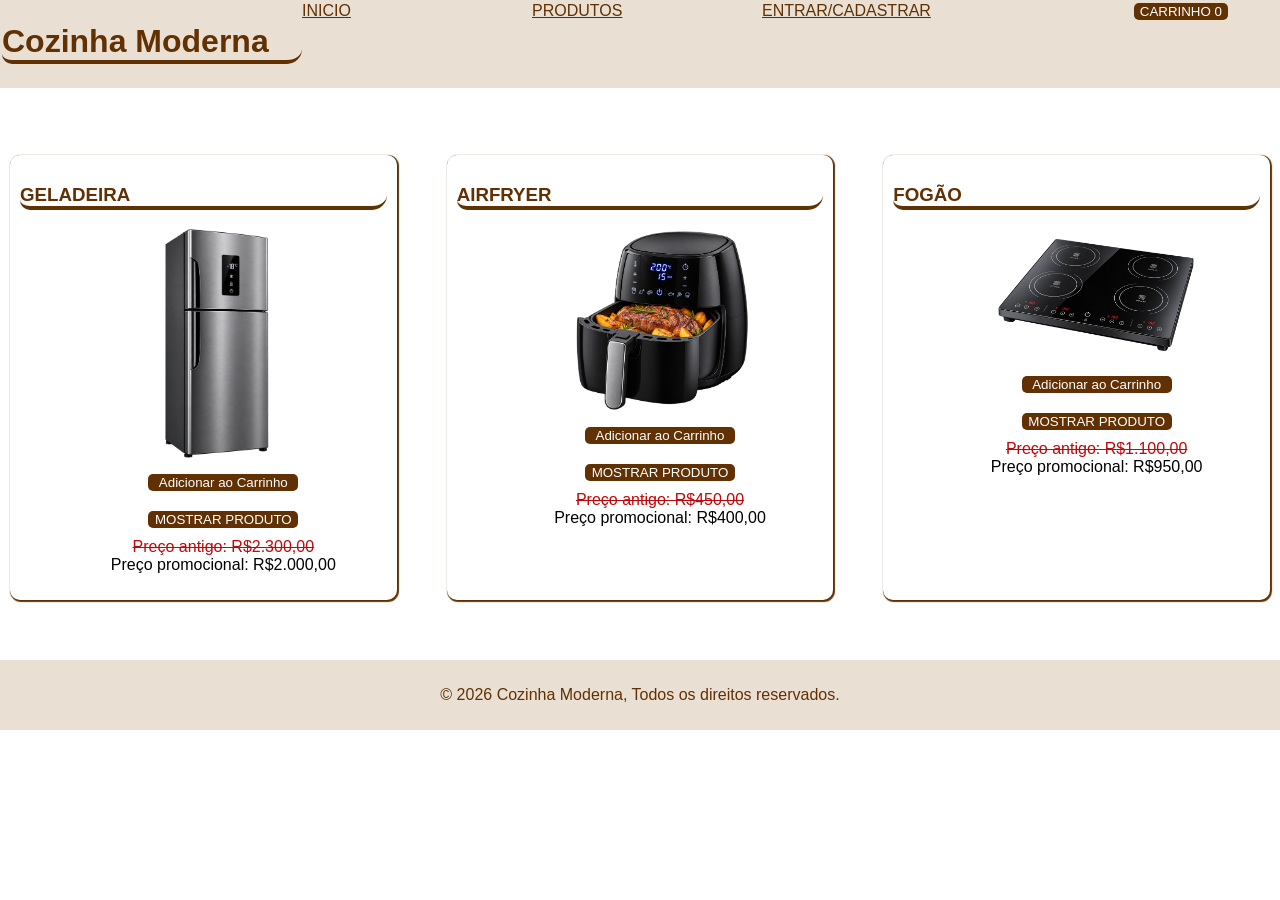
<file: CozinhaCorrigido/index.html>
<!DOCTYPE html>
<html lang="pt-br">

<head>
  <meta charset="UTF-8">
  <meta name="viewport" content="width=device-width, initial-scale=1.0">
  <title>Cozinha Moderna</title>
  <link rel="stylesheet" href="style.css">
  <script src="script.js" defer></script>
</head>

<body>
  <header>
    <div class="container1">
      <div>
        <h1 class="titulo">Cozinha Moderna</h1>
      </div>
      <nav class="container2">
        <div>
          <a href="index.html" class="menu">INICIO</a>
        </div>
        <div class="menu-suspenso">
          <a href="#produtos" class="menu">PRODUTOS</a>
          <ul class="lista-links">
            <li><a href="#geladeira">GELADEIRA</a></li>
            <li><a href="#airfryer">AIRFRYER</a></li>
            <li><a href="#fogao">FOGÃO</a></li>
          </ul>
        </div>
        <div>
          <a href="cadastro.html" class="menu">ENTRAR/CADASTRAR</a>
        </div>
      </nav>
      <div class="container3">
        <div>
          <button type="button" class="botao" onclick="alternarCarrinho()">
            CARRINHO
            <span id="contador">0</span>
          </button>
        </div>
      </div>
    </div>
  </header>

  <main>
    <section class="container4" id="produtos">
      <div class="produto" id="geladeira">
        <h3 class="titulo">GELADEIRA</h3>
        <ul>
          <li><img src="geladeira.png" width="200" alt="Geladeira"></li>
          <li><button type="button" onclick="adicionarItem('GELADEIRA')" class="btn-prod">Adicionar ao Carrinho</button></li>
          <li><button type="button" class="btn-prod" onclick="mostrarGeladeira()">MOSTRAR PRODUTO</button></li>
          <li><s class="preco-antigo">Preço antigo: R$2.300,00</s></li>
          <li>Preço promocional: R$2.000,00</li>
        </ul>
      </div>

      <div class="produto" id="airfryer">
        <h3 class="titulo">AIRFRYER</h3>
        <ul>
          <li><img src="airfryer.png" width="200" alt="Airfryer"></li>
          <li><button type="button" onclick="adicionarItem('AIRFRYER')" class="btn-prod">Adicionar ao Carrinho</button></li>
          <li><button type="button" class="btn-prod" onclick="mostrarAirfryer()">MOSTRAR PRODUTO</button></li>
          <li><s class="preco-antigo">Preço antigo: R$450,00</s></li>
          <li>Preço promocional: R$400,00</li>
        </ul>
      </div>

      <div class="produto" id="fogao">
        <h3 class="titulo">FOGÃO</h3>
        <ul>
          <li><img src="fogao.png" width="200" alt="Fogão"></li>
          <li><button type="button" onclick="adicionarItem('FOGÃO')" class="btn-prod">Adicionar ao Carrinho</button></li>
          <li><button type="button" class="btn-prod" onclick="mostrarFogao()">MOSTRAR PRODUTO</button></li>
          <li><s class="preco-antigo">Preço antigo: R$1.100,00</s></li>
          <li>Preço promocional: R$950,00</li>
        </ul>
      </div>
    </section>

    <div id="area-tabelageladeira" class="tabela">
      <h2 class="titulo">GELADEIRA
        <button type="button" onclick="mostrarGeladeira()" class="botao">SAIR</button>
      </h2>
      <img src="geladeira.png" width="200" alt="Geladeira">
      <div class="descricao">
        <ul>
          <li>Capacidade: 400 Litros<hr></li>
          <li>Peso: 100Kg<hr></li>
          <li>220 Volts<hr></li>
          <li><s class="preco-antigo">Preço antigo: R$2.300,00</s><hr></li>
          <li>Preço promocional: R$2.000,00</li>
        </ul>
      </div>
    </div>

    <div id="area-tabelafogao" class="tabela">
      <h2 class="titulo">FOGÃO
        <button type="button" onclick="mostrarFogao()" class="botao">SAIR</button>
      </h2>
      <img src="fogao.png" width="200" alt="Fogão">
      <div class="descricao">
        <ul>
          <li>Peso: 6Kg<hr></li>
          <li>220 Volts<hr></li>
          <li>400 Watts<hr></li>
          <li><s class="preco-antigo">Preço antigo: R$1.100,00</s><hr></li>
          <li>Preço promocional: R$950,00</li>
        </ul>
      </div>
    </div>

    <div id="area-tabelaairfryer" class="tabela">
      <h2 class="titulo">AIRFRYER
        <button type="button" onclick="mostrarAirfryer()" class="botao">SAIR</button>
      </h2>
      <img src="airfryer.png" width="200" alt="Airfryer">
      <div class="descricao">
        <ul>
          <li>Peso: 4Kg<hr></li>
          <li>4 Litros<hr></li>
          <li>110/220 Volts<hr></li>
          <li><s class="preco-antigo">Preço antigo: R$450,00</s><hr></li>
          <li>Preço promocional: R$400,00</li>
        </ul>
      </div>
    </div>

    <div id="area-carrinho" class="gaveta-carrinho">
      <button type="button" onclick="alternarCarrinho()" class="botao">X</button>
      <h2 class="titulo">Itens Comprados</h2>
      <ul id="lista-itens"></ul>
    </div>
  </main>

  <footer class="rodape">
    <p>&copy; 2026 Cozinha Moderna, Todos os direitos reservados.</p>
  </footer>
</body>

</html>
</file>
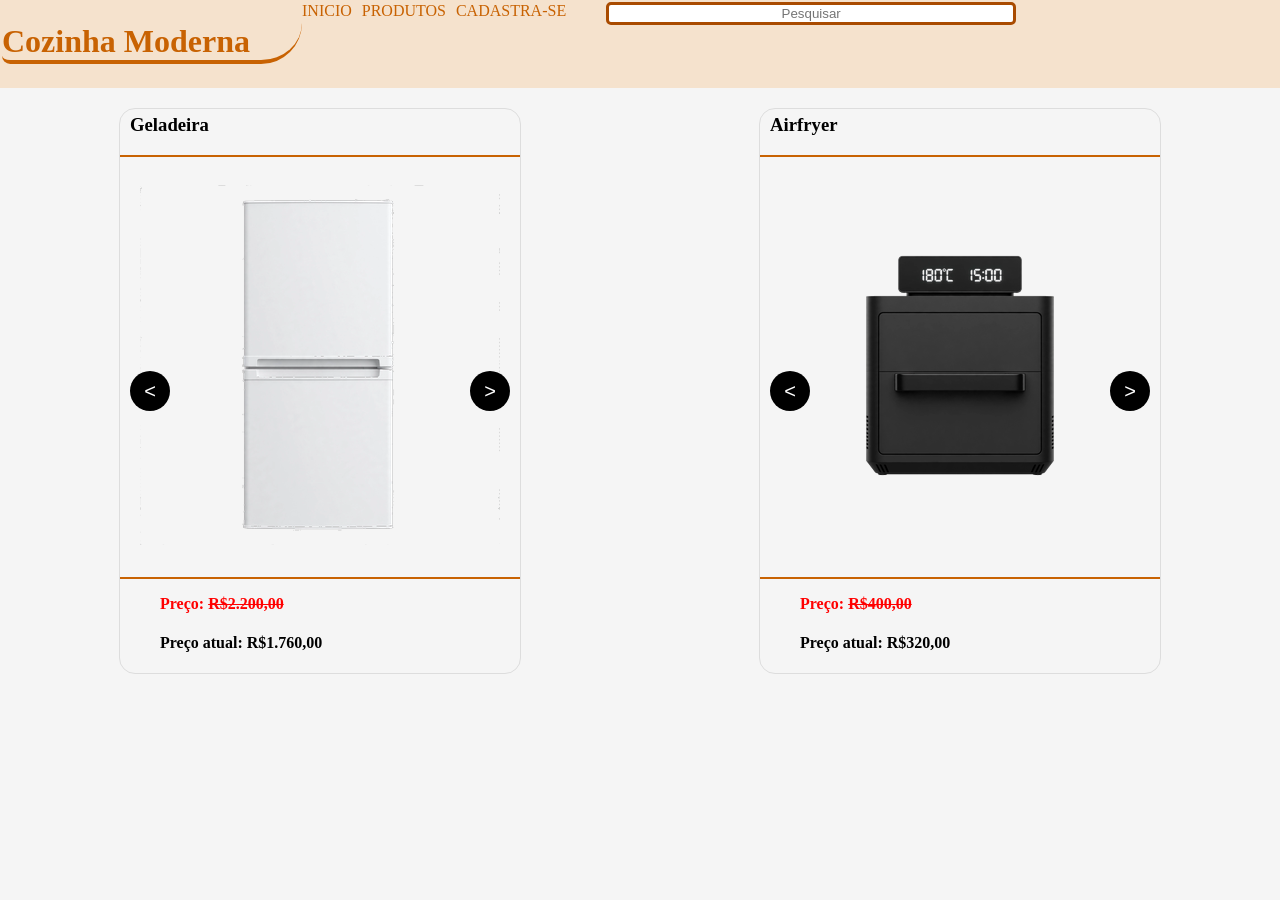
<file: Ecommerce/index.html>
<!DOCTYPE html>
<html lang="pt-br">

<head>
    <meta charset="UTF-8">
    <meta name="viewport" content="width=device-width, initial-scale=1.0">
    <title>Cozinha Moderna</title>
    <script src="script.js" defer></script>
    <link rel="stylesheet" href="style.css">
</head>

<body>
    <header>
        <div class="container1">
            <div>
                <h1 class="titulo">Cozinha Moderna</h1>
            </div>
            <nav class="container2">
                <div>
                    <a href="index.html">INICIO</a>
                </div>
                <div class="menu-suspenso">
                    <a href="#PRODUTO">PRODUTOS</a>
                    <ul class="lista-links">
                        <li><a href="#Geladeira">Geladeira</a></li>
                        <li><a href="#Fogão">Fogão</a></li>
                        <li><a href="#Panela">Panela</a></li>
                    </ul>
                    </div>
                <div>
                    <a href="formulario.html">CADASTRA-SE</a>

                </div>
                
            </nav>
            <div>
            <input type="text" id="nome" name="nome" placeholder="Pesquisar" class="formulariodepesquisa" />
            </div>
            <div>
            
            </div>
           </div>
       

    </header>


    <section class="container4" id="ofertas">
        <div class="carrossel">
            <h3>Geladeira</h3>
            <hr class="linha">
            <div class="slide ativo"><img src="geladeirafrente.enc"></div>
            <div class="slide"><img src="geladeiralateral.enc"></div>
            <button class="btn prev"><</button>
                    <button class="btn next">></button>
                    <hr class="linha">
                    <ul>
                        <li class="preçoanterior"><b>Preço: <s>R$2.200,00</s></b></li>
                        <li>
                            <h4><b>Preço atual: R$1.760,00</b></h4>
                        </li>
                    </ul>
        </div>

        <!-- CARROSSEL 2 -->
        <div class="carrossel">
            <h3>Airfryer</h3>
            <hr class="linha">
            <div class="slide ativo"><img src="airfryerfrente.enc"></div>
            <div class="slide"><img src="airfryerlateral.enc"></div>
            <hr class="linha">
            <ul>
                <li class="preçoanterior"><b>Preço: <s>R$400,00</s></b></li>
                <li>
                    <h4><b>Preço atual: R$320,00</b></h4>
                </li>
            </ul>
            <button class="btn prev"><</button>
                    <button class="btn next">></button>
        </div>
    </section>
    

</body>

</html>
</file>
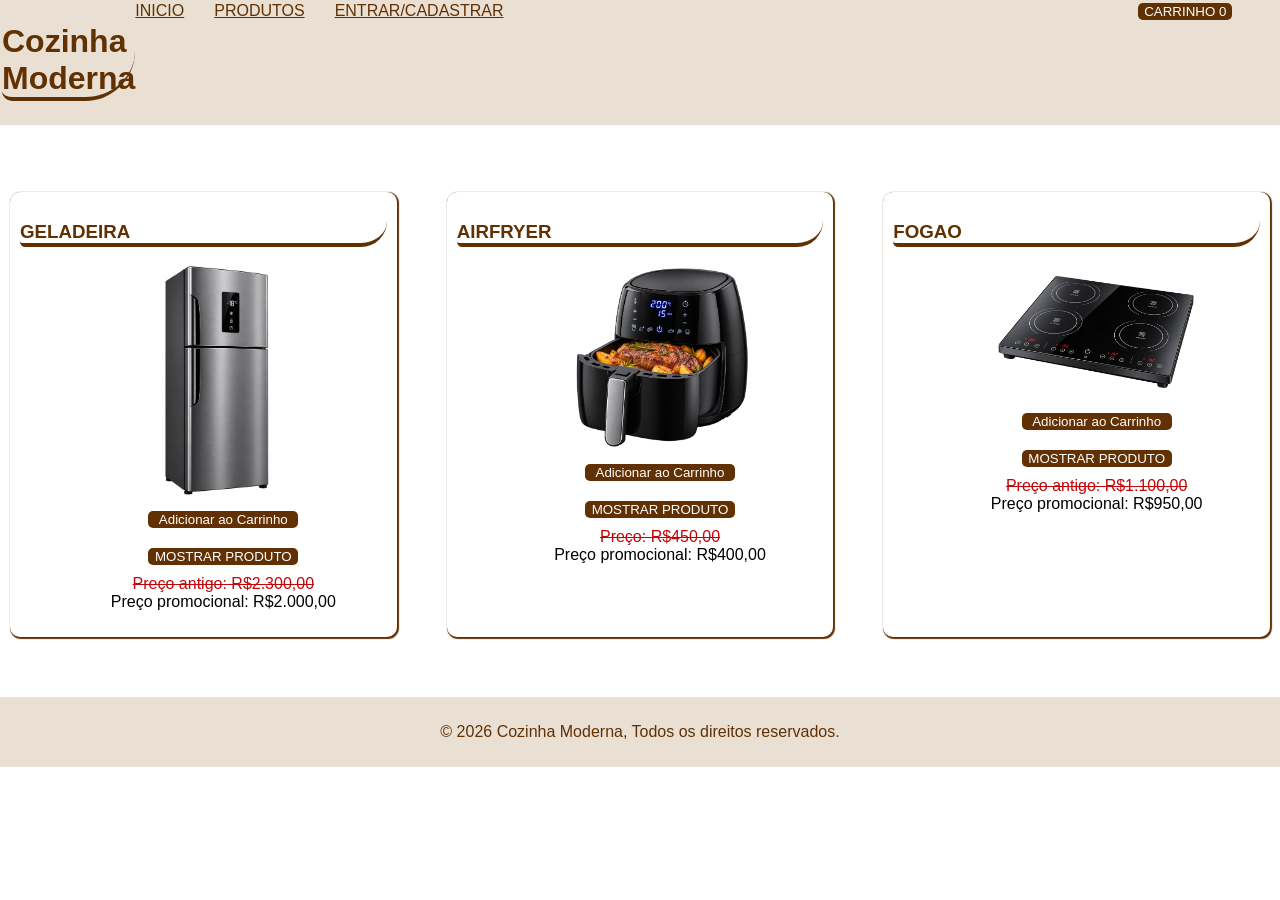
<file: EcommerceCozinha/index.html>
<!DOCTYPE html>
<html lang="pt-br">

<head>
  <meta charset="UTF-8">
  <meta name="viewport" content="width=device-width, initial-scale=1.0">
  <title>Cozinha Moderna</title>
  <link rel="stylesheet" href="style.css">
  <script src="script.js" defer></script>
</head>

<body>
  <header>
    <div class="container1">
      <div>
        <h1 class="titulo">Cozinha Moderna</h1>
      </div>
      <div class="container2">
        <div>
          <a href="index.html" class="menu">INICIO</a>
        </div>
        <div class="menu-suspenso">
          <a href="index.html" class="menu">PRODUTOS</a>
          <ul class="lista-links">
            <li><a href="#Geladeira">GELADEIRA</a></li>
            <li><a href="#Geladeira">AIRFRYER</a></li>
            <li><a href="#Geladeira">FOGÂO</a></li>
          </ul>
        </div>
        <div>
          <a href="cadastro.html" class="menu">ENTRAR/CADASTRAR</a>
        </div>
      </div>
      <div class="container3">
        <div>
          <button class="botao" onclick="alternarCarrinho()">
            CARRINHO
            <span id="contador">0</span>
          </button>
        </div>
      </div>
    </div>
  </header>
  <section class="container4">
    <div class="produto">
      <h3 class="titulo">GELADEIRA</h3>
      <ul>
        <li><img src="geladeira.png" width="200px"><br></li>
        <li><button onclick="adicionarItem('GELADEIRA')" class="btn-prod">Adicionar ao Carrinho</button></li>
        <li><button class="btn-prod" onclick="mostrarGeladeira()">MOSTRAR PRODUTO</button></li>
        <li><s class="preco-antigo">Preço antigo: R$2.300,00</s></li>
        <li>Preço promocional: R$2.000,00</li>
      </ul>
    </div>
    <div class="produto">
      <h3 class="titulo">AIRFRYER</h3>
      <ul>
        <li><img src="airfryer.png" width="200px">
        <li>
        <li><button onclick="adicionarItem('AIRFRYER')" class="btn-prod">Adicionar ao Carrinho</button></li>
        <li><button class="btn-prod" onclick="mostrarAirfryer()">MOSTRAR PRODUTO</button></li>
        <li><s class="preco-antigo">Preço: R$450,00</s></li>
        <li>Preço promocional: R$400,00</li>
      </ul>
    </div>
    <div class="produto">
      <h3 class="titulo">FOGAO</h3>
      <ul>
        <li><img src="fogao.png" width="200px"></li>
        <li><button onclick="adicionarItem('FOGÂO')" class="btn-prod">Adicionar ao Carrinho</button></li>
        <li><button class="btn-prod" onclick="mostrarFogao()">MOSTRAR PRODUTO</button></li>
        <li><s class="preco-antigo">Preço antigo: R$1.100,00</s></li>
        <li>Preço promocional: R$950,00</li>
      </ul>
    </div>
  </section>
  <div id="area-tabelageladeira" class="tabela">
    <h2 class="titulo ">GELADEIRA<button onclick="mostrarGeladeira()" class="botao">SAIR</button><br>
    </h2>
    <img src="geladeira.png" width="200px">
    <ul>
      <div class="descricao">
        <li>Capacidade: 400 Litros</li>
        <hr>
        <li>Peso: 100Kg</li>
        <hr>
        <li>220 Volts</li>
        <hr>
        <li><s class="preco-antigo">Preço antigo: R$2.300,00</s></li>
        <hr>
        <li>Preço promocional: R$2.000,00</li>
      </div>
    </ul>
  </div>
  <div id="area-tabelafogao" class="tabela">
    <h2 class="titulo">FOGÃO
      <button onclick="mostrarFogao()" class="botao">SAIR</button><br>
    </h2>
    <img src="fogao.png" width="200px">
    <ul>
      <div class="descricao">
        <li>Peso: 6Kg</li>
        <hr>
        <li>220 Volts</li>
        <hr>
        <li>400 Watts</li>
        <hr>
        <li><s class="preco-antigo">Preço antigo: R$1.100,00</s></li>
        <hr>
        <li>Preço promocional: R$950,00</li>
      </div>
    </ul>
  </div>
  <div id="area-tabelaairfryer" class="tabela">
    <h2 class="titulo">AIRFRYER
      <button onclick="mostrarAirfryer()" class="botao">SAIR</button><br>
    </h2>
    <img src="airfryer.png" width="200px">
    <ul>
      <div class="descricao">
        <li>Peso: 4Kg</li>
        <hr>
        <li>4 Litros</li>
        <hr>
        <li>110/220 Volts</li>
        <hr>
        <li><s class="preco-antigo">Preço: R$450,00</s></li>
        <hr>
        <li>Preço promocional: R$400,00</li>
      </div>
    </ul>
  </div>
  <div id="area-carrinho" class="gaveta-carrinho">
    <button onclick="alternarCarrinho()" class="botao">X</button>
    <h2 class="titulo">Itens Comprados</h2>
    <ul id="lista-itens"></ul>
  </div>
  <footer class="rodape">
    <p> &copy; 2026 Cozinha Moderna, Todos os direitos reservados.</p>
  </footer>

</body>

</html>
</file>
<file: CozinhaCorrigido/style.css>
*,
*::before,
*::after {
    box-sizing: border-box;
}/*Faz padding e borda entrarem no cálculo da largura, evitando estouros*/

body {
    font-family: sans-serif;
    background-color: #fff;
    margin: 0;
    overflow-x: hidden;
}

header {
    background-color: #E9E0D3;
    padding: 2px;
    width: 100%;
    position: sticky;
    top: 0;
    z-index: 1000;
}

.titulo {
    color: #613003;
    border-bottom: 4px solid #613003;
    border-radius: 0 0 15px 10px;
    text-align: left;
    white-space: nowrap;
}

.container1 {
    display: flex;
    flex-direction: row;
}/*Esse container está principalmente envolvido com o título que se encontra no header*/

.container1 > div:first-child {
    width: 300px;
}

.container2 {
    display: flex;
    gap: 30px;
    align-items: flex-start;
}/*O container 2 está diretamente envolvido no menu com os tres links do header*/

.container2 > div {
    width: 200px;
}

.menu {
    color: #613003;
    text-align: center;
    display: inline-block;
}/*Esta classe está contida nos três links do menu*/

.menu:hover {
    background-color: #613003;
    color: #E9E0D3;
}/*Muda a cor dos links do menu quando o mouse passa por cima*/

.menu-suspenso {
    position: relative;
}/*Serve de referência para posicionar a lista de produtos logo abaixo do link PRODUTOS*/

.lista-links {
    display: none;
    position: absolute;
    top: 100%;
    left: 0;
    background-color: #fff;
    min-width: 180px;
    box-shadow: 0px 8px 16px black;
    border-radius: 6px;
    padding: 8px;
    margin: 0;
}/*Essa classe diz as características contidas na lista de produtos (links escondidos em PRODUTOS)*/

.lista-links a {
    color: black;
    display: block;
    text-decoration: none;
}/*Aqui vai definir as características contidas nos links que estão no menu de produtos*/

.lista-links li a:hover {
    color: #fff;
    background-color: #a94b00;
}/*Aqui teremos as características contidas quando o mouse passar por cima dos links que estão dentro da lista de produtos.*/

ul {
    list-style-type: none;
}/*Esse aqui retira os pontos da lateral de cada item da lista*/

.menu-suspenso:hover .lista-links,
.menu-suspenso:focus-within .lista-links {
    display: block;
}

.botao {
    max-height: 20px;
    background-color: #613003;
    color: #fff;
    border: none;
    border-radius: 5px;
    cursor: pointer;
    margin-right: 50px;
}/*Essa classe faz as características do carrinho de compras*/

#lista-itens {
    list-style: none; /*retira os pontos da list*/
    padding: 0; /*Retira o recuo esquerdo dos elementos da lista*/
}

#lista-itens li {
    display: flex;
    align-items: center;
}

.container3 {
    margin-left: auto;
    text-align: center;
    border-radius: 100px;
    display: flex;
    justify-content: flex-end;
    flex-direction: row;
}/*Aqui está contido o carrinho de compras. margin-left: auto joga o carrinho para a direita*/

.container4 {
    margin-top: 57px;
    display: flex;
    gap: 30px;
    justify-content: center;
}

.produto {
    width: 100%;
    margin: 10px;
    padding: 10px;
    text-align: center;
    box-shadow: 1px 1px 1px 1px #613003;
    border-radius: 10px;
    transition: transform 0.2s ease, box-shadow 0.2s ease;
}

.produto:hover {
    transform: translateY(-8px);
    box-shadow: -2px 2px 2px 2px #141313;
}

.preco-antigo {
    color: #c2070a;
}

.btn-prod {
    background-color: #613003;
    color: #fff;
    border: none;
    border-radius: 5px;
    cursor: pointer;
    width: 150px;
    margin: 10px;
}/*Essa classe descreve os botões do site*/

.tabela {
    position: fixed;
    top: 0;
    left: -320px;
    width: 300px;
    height: 100%;
    background-color: #E9E0D3;
    box-shadow: -2px 5px 12px #613003;
    padding: 20px;
    transition: left 0.3s ease;
    z-index: 1010;
}/*Essa classe descreve as tabelas dos produtos (a transição agora acompanha a propriedade left)*/

.tabela.aparecer {
    left: 0;
}

.descricao {
    color: #613003;
}

.descricao hr {
    border: 0;
    border-top: 2px solid #613003;
}

.gaveta-carrinho {
    position: fixed;
    top: 0;
    right: -320px;
    width: 300px;
    height: 100%;
    background-color: #E9E0D3;
    box-shadow: -2px 0 5px #613003;
    padding: 20px;
    transition: right 0.3s ease;
    z-index: 1001;
}

.gaveta-carrinho.aberto {
    right: 0;
}

.rodape {
    background-color: #E9E0D3;
    color: #613003;
    text-align: center;
    padding: 10px;
    margin-top: 50px;
}

#formulario {
    text-align: center;
    justify-content: center;
    align-items: flex-start;
    flex-wrap: wrap;
    margin-top: 72px;
    display: flex;
    gap: 100px;
}

.campo {
    text-align: center;
    border-radius: 10px;
    border: 3px solid #613003;
    width: 250px;
    margin-top: 10px;
}

.envolver-formulario1,
.envolver-formulario2 {
    border: 3px solid #613003;
    border-radius: 10px;
    padding: 20px;
}/*Os dois envolver-formulario compartilham o mesmo estilo base*/

.descricao-cadastro {
    text-align: center;
}

.btn-remover {
    margin-left: 10px;
    max-height: 20px;
    background-color: #613003;
    color: #fff;
    border: none;
    border-radius: 5px;
    cursor: pointer;
}/*Essa classe descreve os botoes criados pelo script*/
</file>
<file: Ecommerce/style.css>
body {
    background-color: whitesmoke;
    margin: 0px;
}

header {
    top: 0;
    z-index: 1000;
    position: sticky;
    white-space: nowrap;
    background: rgb(245, 226, 205);
    padding: 2px;
    width: 100%;
    height: auto;
}

.titulo {
    color: #c86202;
    border-bottom: 4px solid #c86202;
    border-radius: 0 0 50px 10px;
    width: 300px;
}
.formulariodepesquisa {
    text-align: center;
    border: solid;
    border-radius: 5px;
    border-color: #a94b00;
    width: 400px;
    margin-left: 40px;
}

.container1 {
    display: flex;
    flex-direction: row;
}

.container1 div nav {
    width: 200px;
}

#carrinho {
    margin-left: 750px;
    width: 60px;
    height: 60px;
}

.container2 {
    display: flex;
    align-items: flex-start;
    gap: 10px;
}

.container2 a {
    color: #c86202;
    text-align: center;
    display: inline-block;
    text-decoration: none;
}

.container2 a:hover {
    background-color: #c86202;
    color: rgb(245, 226, 205);
}

.container3 {
    margin-top: 20px;
    gap: 20px;
    display: flex;
    align-items: center;
    justify-content: center;
}

.container3 div {
    max-height: 300px;
    min-height: 300px;
    width: 300px;
}

/* Aqui colocamos o menu suspenso de produtos */

.menu-suspenso {
    position: relative;
    display: inline-block;
}

.botao-menu {
    background-image: linear-gradient(#a94b00, #6c3c0c);
    color: white;
    padding: 10px;
    font-size: 16px;
    border: none;
    border-radius: 6px;
    cursor: pointer;
}

.botao-menu:hover {
    color: #f37805;
}

/* Lista de links escondidos */

.lista-links {
    display: none;
    position: absolute;
    background-color: #ffff;
    min-width: 180px;
    box-shadow: 0px 8px 16px black;
    border-radius: 6px;
    padding: 8px;
    margin: 0;
}

.lista-links a {
    color: black;
}

.lista-links li a:hover {
    color: #fff;
    background-color: #a94b00;
}

ul {
    list-style-type: none;
}

.menu-suspenso:hover .lista-links {
    display: block;
}

/* Carrossel de imegem */
.container4 {
    display: flex;
    
}

.carrossel {
    position: relative;
    width: 400px;
    max-width: 100%;
    margin: 20px auto;
    border: 1px solid #ddd;
    border-radius: 16px;
    overflow: hidden;
}

.carrossel h3 {
    margin-left: 10px;
    margin-top: 5px;
}

.slide {
    display: none;
    /* todos escondidos */
    text-align: center;
}

.slide.ativo {
    display: block;
    /* só o ativo aparece */
}

.slide img {
    width: 400px;
    height: 400px;
    max-width: 100%;
    object-fit: contain;
}

.btn {
    position: absolute;
    top: 50%;
    transform: translateY(-50%);
    background: black;
    color: white;
    border: 0;
    width: 40px;
    height: 40px;
    border-radius: 50%;
    cursor: pointer;
    font-size: 20px;
}

.prev {
    left: 10px
}

.next {
    right: 10px
}

/* Classe da linha */
.linha {
    border: none;
    height: 2px;
    background-color: #c86202;
}

/* formulario */
.formulario {
    text-align: center;
    border: solid;
    border-radius: 5px;
    border-color: #a94b00;
    width: 400px;
}

#form {
    gap: 300px;
    align-items: center;
    justify-content: center;
    display: flex;
    text-align: center;
    
}

.preçoanterior {
    color: red;
}
</file>
<file: EcommerceCozinha/style.css>
body {
    font-family: sans-serif;
    background-color:#fff;
    margin: 0px;
    width: 100%;
    max-wdith: 100%;
    overflow-x: hidden;
}

header {
    background-color: #E9E0D3;
    padding: 2px;
    width: 100%;
    position: sticky;
    z-index: 1000;
}

.titulo {
    color: #613003;
    border-bottom: 4px solid #613003;
    border-radius: 0 0 50px 10px;
    text-align: left;
}

.container1 {
    display: flex;
    flex-direction: row;
}/*Esse container está principalmente envolvido com o título que se encontra no header*/

.container1 div {
    width: 300px;
}

.container2 {
    display: flex;
    gap: 30px;
    align-items: flex-start;
}/*O container 2 está diretamente envolvido no menu com os tres links do header*/

.container2 div {
    width: 200px;
}

.menu {
    color: #613003;
    text-align: center;
    display: inline-block;
}/*Esta classe está contida nos três links do menu*/

.menu:hover {
    background-color: #613003;
    color: #E9E0D3;
}/*Esta classe está envolvendo os links escondidos no link produtos no menu*/

.lista-links {
    display: none;
    position: absolute;
    background-color: #ffff;
    min-width: 180px;
    box-shadow: 0px 8px 16px black;
    border-radius: 6px;
    padding: 8px;
    margin: 0;
} /*Essa classe diz as características contidas na lista de produtos*/

.lista-links a {
    color: black;
}/* Aqui vai definir as características contidas nos links que estão no menu de produtos*/

.lista-links li a:hover {
    color: #fff;
    background-color: #a94b00;
}/*Aqui teremos as características contidas quando o mouse passar por cima dos links que estão dentro da lista de produtos.*/

ul {
    list-style-type: none;
}/*Esse aqui retira os pontos da lateral de cada item da lista*/

.menu-suspenso:hover .lista-links {
    display: block;
}

.botao{
    max-height: 20px;
    top: 20px;
    right: 20px;
    background-color: #613003;
    color: #fff;
    border: none;
    border-radius: 5px;
    cursor: pointer;
}/*Essa classe faz as características do carrinho de compras*/

#lista-itens{
    list-style: none; /*retira os pontos da list*/
    padding: 0; /*Retira o recuo esquerdo dos elementos da lista*/
}

#lista-itens li{
    display: flex;
    align-items: center;
}


.container3 {
    margin-left: 600px;
    text-align: center;
    border-radius: 100px;
    display: flex;
    justify-content: flex-end;
    flex-direction: row;
}/*Aqui está contido o carrinho de compras. Flex-end, joga os elemntos para direita*/

.container4 {
    margin-top: 57px;
    display: flex;
    gap: 30px;
    justify-content: center;
}

.container4 div {
    width: 100%;
    margin: 10px;
    padding: 10px;
    text-align: center;
    box-shadow: 1px 1px 1px 1px #613003;
    border-radius: 10px;
}

.container4 div:hover{
    transform: translateY(-8px);
    box-shadow: -2px 2px 2px 2px #141313;
}

.preco-antigo{
    color: #c2070a;
}

.btn-prod{
    top: 20px;
    right: 20px;
    background-color: #613003;
    color: #fff;
    border: none;
    border-radius: 5px;
    cursor: pointer;
    width: 150px;
    margin: 10px;
}/*Essa classe descreve os botões do site*/

.tabela{
    position: fixed;
    top: 0;
    left: -320px;
    width: 300px;
    height: 100%;
    background-color: #E9E0D3;
    box-shadow: -2px 5px 12px  #613003;
    padding: 20px;
    box-sizing: border-box;
    transition: right 0.3s ease;
    z-index: 1010;
}/*Essa classe descreve as tabelas dos produtos*/


.tabela.aparecer{
    left: 0px;
}

.descricao{
    color: #613003;
}
.descricao hr{
    border: solid #613003;
}
.gaveta-carrinho{
    position: fixed;
    top: 0;
    right: -320px;
    width: 300px;
    height: 100%;
    background-color: #E9E0D3;
    box-shadow: -2px 0 5px #efefef;
    padding: 20px;
    box-sizing: border-box;
    transition: right 0.3s ease;
    z-index: 1001;
}

.gaveta-carrinho.aberto{
    right: 0;
}

.rodape {
    background-color: #E9E0D3;
    color: #613003;
    text-align: center;
    padding: 10px;
    margin-top: 50px;
}


#formulario{
    text-align: center;
    justify-content: center;
    margin-top: 72px;
    display: flex;
    gap: 100px;
}

.campo{
    text-align: center;
    justify-content: center;
    border-radius: 10px;
    border: 3px solid #613003;
    width: 250px;
    position: sticky;
    margin-top: 10px;
}

#formulario div{
     justify-content: center;
}

.envolver-formulario1{
    border: 3px solid #613003;
    border-radius: 10px;
    height: 100px;
    max-height: 1000px;
    align-items: center;
    justify-content: center;
    padding: auto;
}/*Tive que separa os dois envolver formulario, pis quando colocava os dois dava conflito*/

.envolver-formulario2{
    border: 3px solid #613003;
    border-radius: 10px;
    min-height: 100px;
    max-height: 1000px;
    align-items: center;
    justify-content: center;
    padding: auto;
}

.descricao-cadastro{
    text-align: center;
    justify-content: center;
}

.btn-remover{
    margin-left:10px;
    max-height: 20px;
    top: 20px;
    right: 20px;
    background-color: #613003;
    color: #fff;
    border: none;
    border-radius: 5px;
    cursor: pointer;
}/*Essa classe descreve os botoes criados pelo script*/
</file>
